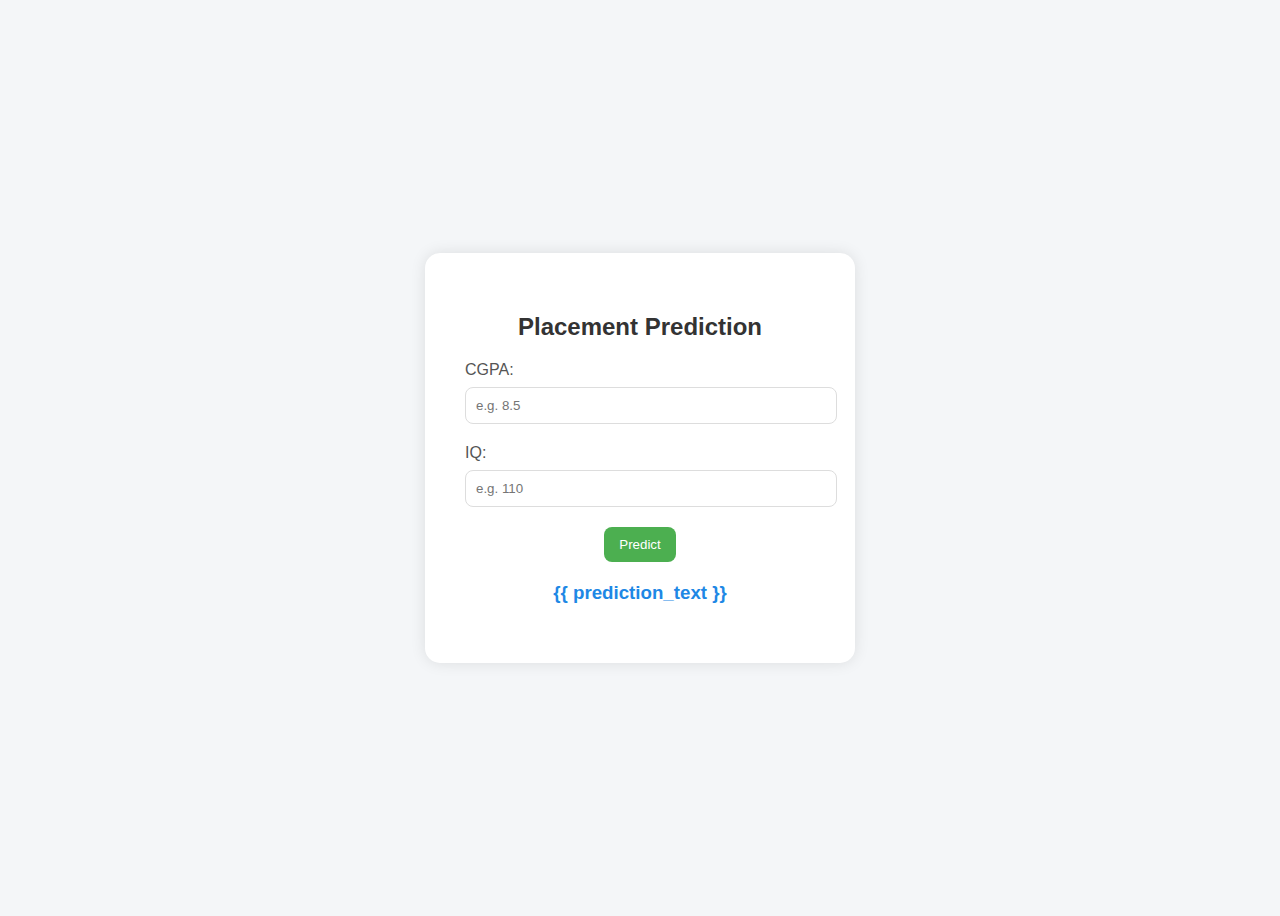
<file: Placement Predictor/index.html>
<!DOCTYPE html>
<html>
<head>
    <title>Placement Predictor</title>
    <style>
        body {
            font-family: 'Segoe UI', Tahoma, Geneva, Verdana, sans-serif;
            background-color: #f4f6f8;
            display: flex;
            justify-content: center;
            align-items: center;
            height: 100vh;
        }

        .container {
            background-color: white;
            padding: 40px;
            border-radius: 15px;
            box-shadow: 0 0 15px rgba(0, 0, 0, 0.1);
            width: 350px;
            text-align: center;
        }

        h2 {
            color: #333;
            margin-bottom: 20px;
        }

        label {
            display: block;
            text-align: left;
            margin-bottom: 8px;
            color: #555;
            font-weight: 500;
        }

        input[type="text"] {
            width: 100%;
            padding: 10px;
            margin-bottom: 20px;
            border: 1px solid #ddd;
            border-radius: 8px;
        }

        input[type="submit"] {
            background-color: #4CAF50;
            color: white;
            padding: 10px 15px;
            border: none;
            border-radius: 8px;
            cursor: pointer;
            transition: background-color 0.3s;
        }

        input[type="submit"]:hover {
            background-color: #45a049;
        }

        h3 {
            margin-top: 20px;
            color: #1e88e5;
        }
    </style>
</head>
<body>
    <div class="container">
        <h2>Placement Prediction</h2>
        <form method="POST" action="/predict">
            <label for="cgpa">CGPA:</label>
            <input type="text" name="cgpa" placeholder="e.g. 8.5">

            <label for="iq">IQ:</label>
            <input type="text" name="iq" placeholder="e.g. 110">

            <input type="submit" value="Predict">
        </form>

        <h3>{{ prediction_text }}</h3>
    </div>
</body>
</html>
</file>
